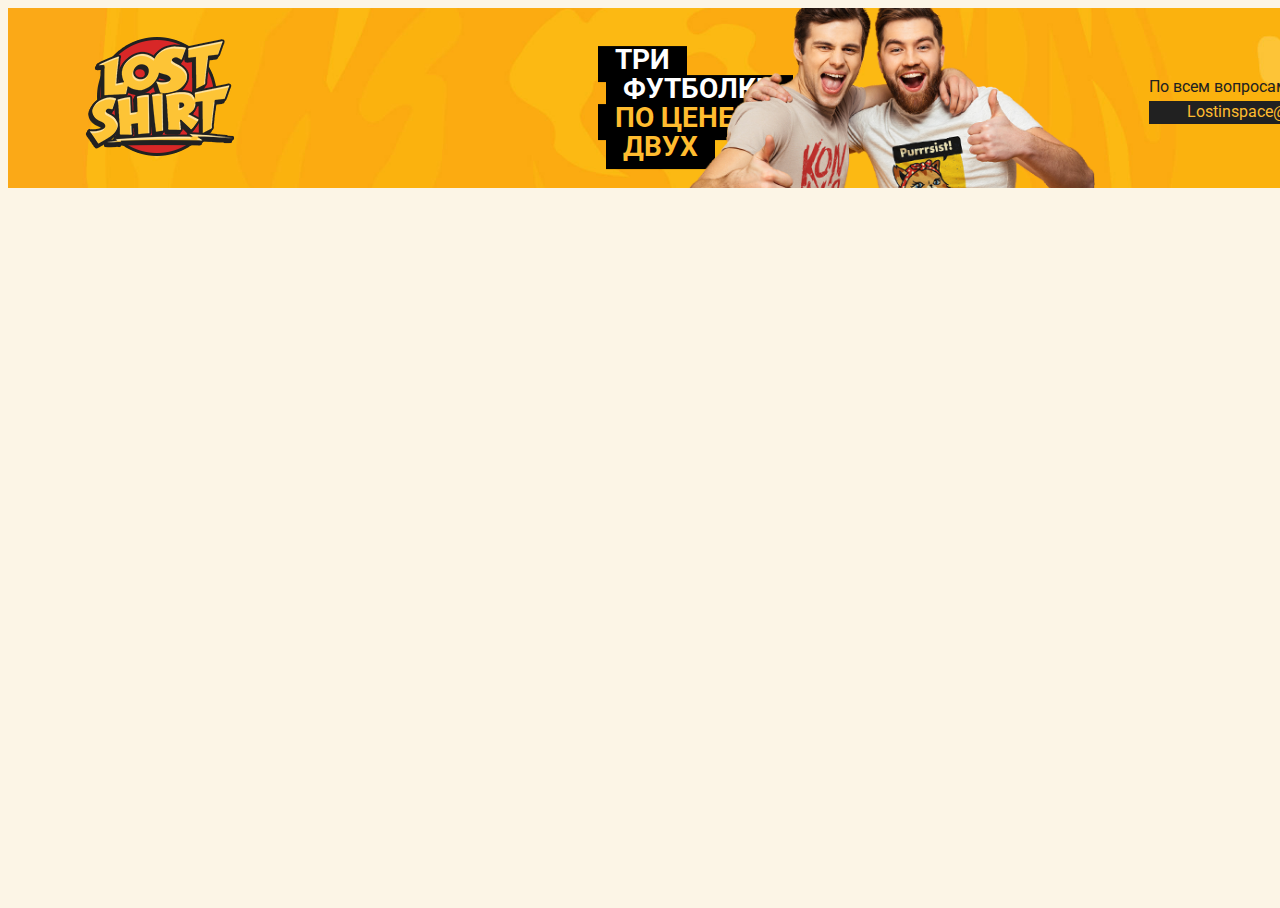
<file: new.html>
<!DOCTYPE html>
<html lang="ru">
<head>
    <meta charset="UTF-8">
    <meta http-equiv="X-UA-Compatible" content="IE=edge">
    <meta name="viewport" content="1440">
    <title>Вторая страница</title>
    <link rel="stylesheet" href="https://necolas.github.io/normalize.css/8.0.1/normalize.css">
    <link href="https://fonts.googleapis.com/css2?family=Roboto:wght@400;700&display=swap" rel="stylesheet">
    <link href="https://fonts.googleapis.com/css2?family=Yanone+Kaffeesatz:wght@400;700&display=swap" rel="stylesheet">
    <link rel="stylesheet" href="/new.css">
</head>
<body>
    
    <div class="wrapper">
        <section class="hero">
            <header class="header">
                <a href="" class="logo">
                    <img src="/img/content/logos/logo-main.png" alt="logo__pic" alt="lost shirt logo">
                </a>
                <div class="fade-slider">
                    <div class="fade-slider__item">
                        <div class="fade-slider__text">
                            <h1 class="lined-text">
                                <div class="lined-text__word">три</div>
                                <div class="lined-text__word">футболки</div>
                                <div class=" lined-text__word lined-text__word--color-yellow">по цене</div>
                                <div class="lined-text__word lined-text__word--color-yellow">двух</div>
                            </h1>
                        </div>
                    </div>
                </div>
                <a href="mailto:Lostinspace@mail.ru" class="mail">
                    <div class="mail__title">По всем вопросам пишите на:</div>
                    <div class="mail__content">Lostinspace@mail.ru</div>
                    <div class="fade-slider__item"></div>
                </a>
            </header>
        </section>
    </div>

</body>
</html>
</file>
<file: new.css>
@font-face {
    font-family: 'alegreya';
    src: url('./fons/alegreyasanssc-black-webfont.woff2') format('woff2'),
         url('./fons/alegreyasanssc-black-webfont.woff') format('woff');
    font-weight: normal;
    font-style: normal;
}

:root {
    --yellow: #ffbc2f;
    --red: #d82727;
    --black: #1b1b1b;
    --titlesfont: 'Yanone Kaffeesatz', arial, sans-serif; 
}


html,
body {
    height: 100%;

}

body {
    font: 16px /1.42 "roboto" , arial, sans-serif;
    color: #212121;
    -webkit-font-smoothing: antialiased;
    -moz-osx-font-smoothing: grayscale;
    background: #fcf5e6;
}

.wrapper {
    overflow: hidden;
    min-width: 1440px;
}


.hero {
    height: 19vh;
    min-height: 180px;
    background: url('./img/bg/hero.jpg') center center / cover no-repeat;
    position: relative;
}

.header {
    display: flex;
    justify-content: space-between;
    width: 1290px;
    margin: 0 auto;
    align-items: center;
    padding-top: 27px;
}

.mail {
    text-decoration: none;
    text-align: center;
    color:inherit; 
}

.mail__title {
    margin-bottom: 3px;
}

.mail__content {
    background: #212121;
    color: var(--yellow);
}

.fade-slider {
    position:absolute;
    top: 0%;
    left: 50%;
    transform: translate(-50%, -50%);
    width: 1440px;
    height: 0%;
}

.fade-slider__item {
    background:center center / contain no-repeat;
    position: absolute;
    top: -18px;
    left: 41%;
    width: 40%;
}

.fade-slider__item {
    background-image:url('./img/decor/header-guys.png') ;
    height: 149%;
}

.fade-slider__text {
    position: absolute;
}

.lined-text {
    font-family: "alegreya" Arial, sans-serif;
    color: #fff;
    font-size: 28px;
    text-transform: uppercase;
    line-height: 1;
    display: flex;
    flex-direction: column;
    align-items: flex-start;
    position: absolute;
    left: 50%;
    top: 50%;
    transform: translate(0%, 38%);
}
.lined-text__word {
    background: #000;
    padding: 0 17px 8px;
    margin-top: -7px;
    white-space: nowrap;
}
.lined-text__word--color-yellow {
    color: var(--yellow);
    }

    .lined-text__word:nth-child(2n) {
        margin-left: 8px;
    }
</file>
